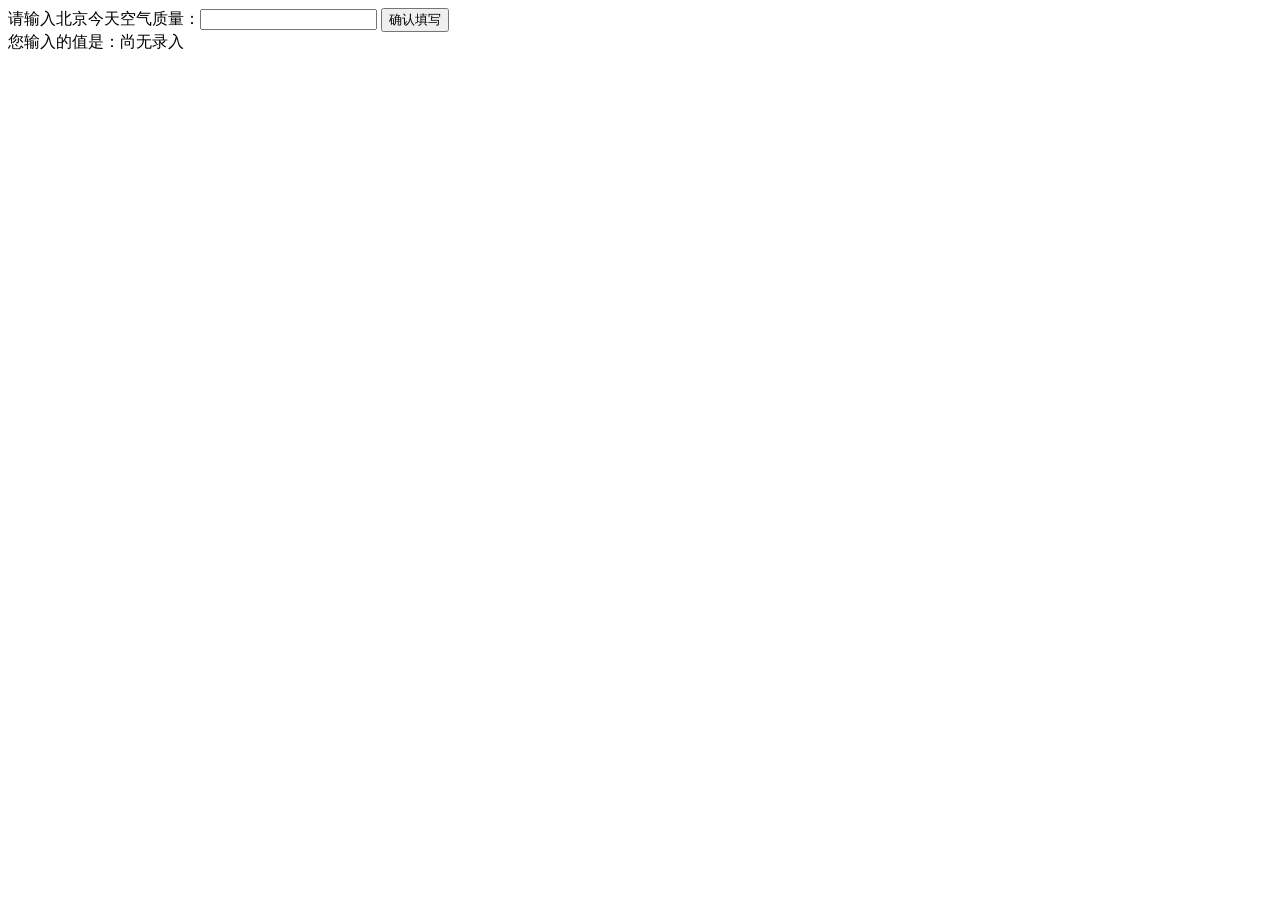
<file: task_13/index.html>
<!DOCTYPE html>
<html>
  <head>
    <meta charset="utf-8">
    <title>IFE JavaScript Task 01</title>
  </head>
<body>

  <label>请输入北京今天空气质量：<input id="aqi-input" type="text"></label>
  <button id="button">确认填写</button>

  <div>您输入的值是：<span id="aqi-display">尚无录入</span></div>

<script type="text/javascript">

(function() {
  /*  
  在注释下方写下代码
  给按钮button绑定一个点击事件
  在事件处理函数中
  获取aqi-input输入的值，并显示在aqi-display中
  */

  // 简单的 id 选择器，简化代码
  function $ ( id ) {
    return document.getElementById(id);
  }

  var btn     = $('button'),
      input   = $('aqi-input'),
      display = $('aqi-display');

  btn.addEventListener( 'click', function(){
    // 获取输入值，如果没有输入，获取结果为“尚无录入”
    var result = input.value ? input.value : "尚无录入";
    // 显示结果
    display.innerHTML = result;
  } );
  
})();

</script>
</body>
</html>
</file>
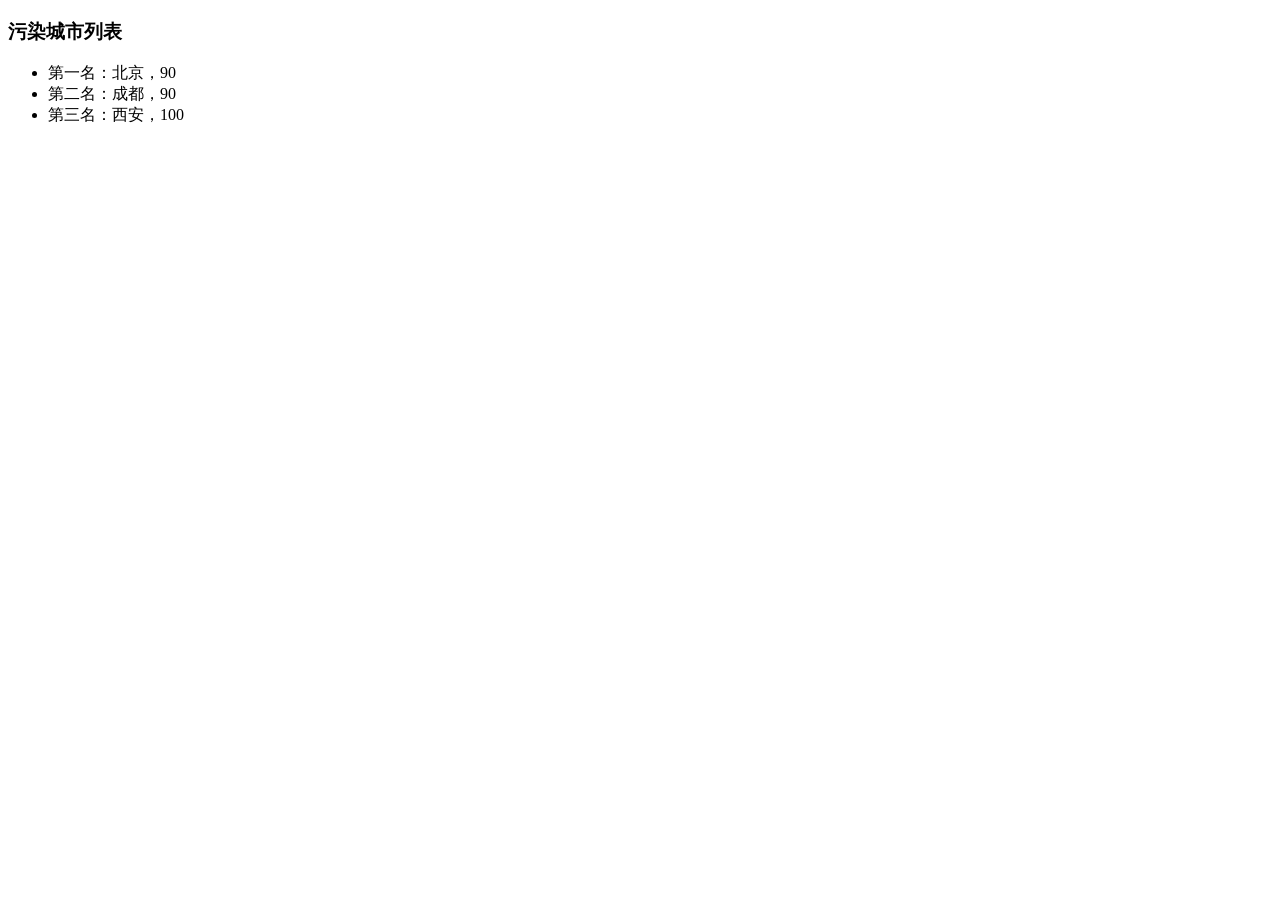
<file: task_14/index.html>
<!DOCTYPE html>
<html>
  <head>
    <meta charset="utf-8">
    <title>IFE JavaScript Task 01</title>
  </head>
<body>

  <h3>污染城市列表</h3>
  <ul id="aqi-list">
<!--   
    <li>第一名：福州（样例），10</li>
    <li>第二名：福州（样例），10</li> -->
  </ul>

<script type="text/javascript">

var aqiData = [
  ["北京", 90],
  ["上海", 50],
  ["福州", 10],
  ["广州", 50],
  ["成都", 90],
  ["西安", 100]
];

(function () {

  /*
  在注释下方编写代码
  遍历读取aqiData中各个城市的数据
  将空气质量指数大于60的城市显示到aqi-list的列表中
  */

  // 数字转汉字
  var num2Chinese = {
    0: '一',
    1: '二',
    2: '三',
    3: '四',
    4: '五',
    5: '六'
  };

  var list = document.getElementById('aqi-list');

  // 渲染
  function render () {
    list.innerHTML = aqiData.map(function (el, index) {
      return '<li>第' + num2Chinese[index] + '名：' + el[0] + '，' + el[1] +'</li>';
    }).join('');
  }

  aqiData = aqiData.filter(function (el) {   // 筛选大于60的城市
    return el[1] > 60;
  }).sort(function (a, b) {                  // 排序
    return a[1] < b[1];
  });

  render();
})();

</script>
</body>
</html>
</file>
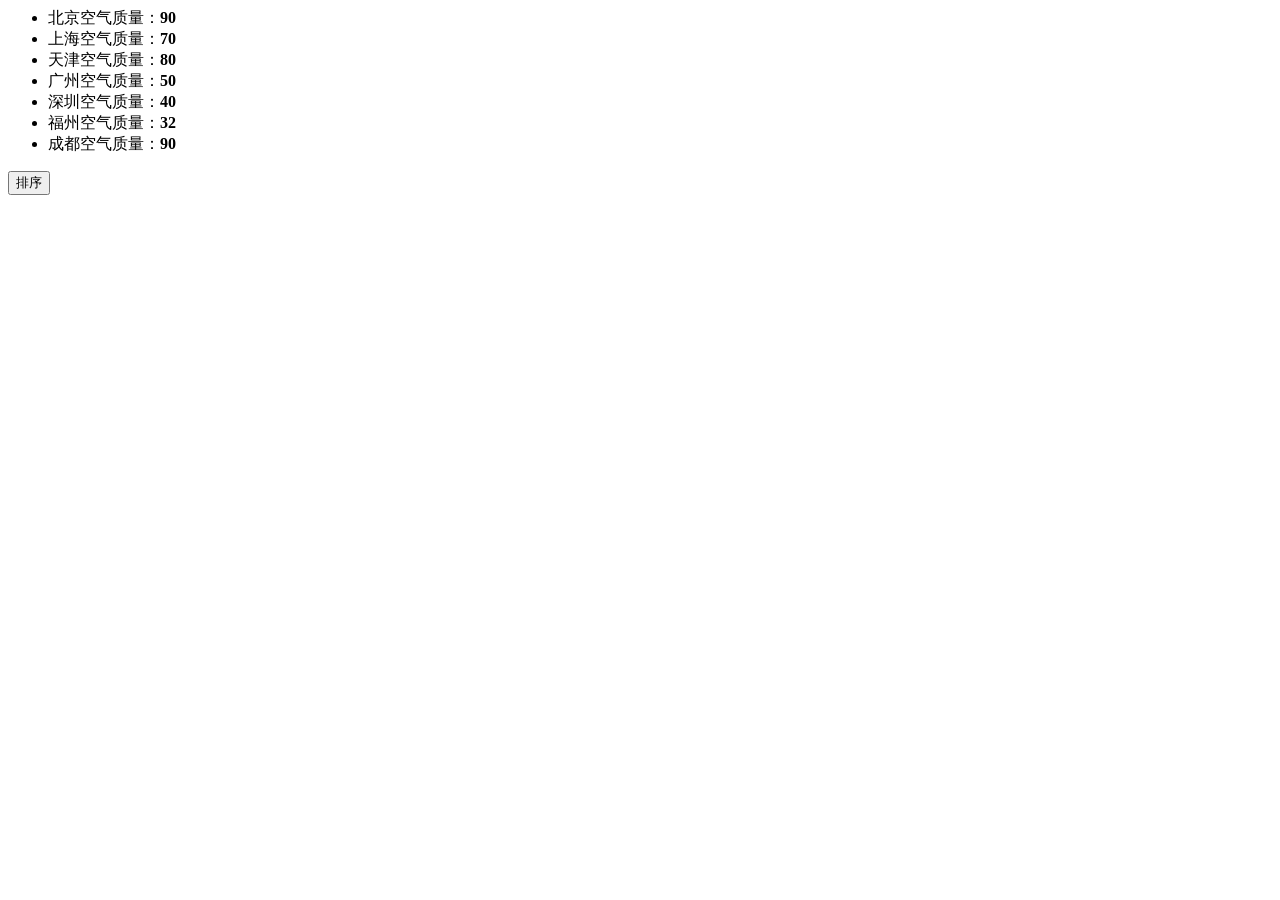
<file: task_15/index.html>
<!DOCTYPE>
<html>
  <head>
    <meta charset="utf-8">
    <title>IFE JavaScript Task 01</title>
  </head>
<body>

  <ul id="source">
    <li>北京空气质量：<b>90</b></li>
    <li>上海空气质量：<b>70</b></li>
    <li>天津空气质量：<b>80</b></li>
    <li>广州空气质量：<b>50</b></li>
    <li>深圳空气质量：<b>40</b></li>
    <li>福州空气质量：<b>32</b></li>
    <li>成都空气质量：<b>90</b></li>
  </ul>

  <ul id="resort">
    <!-- 
    <li>第一名：北京空气质量：<b>90</b></li>
    <li>第二名：北京空气质量：<b>90</b></li>
    <li>第三名：北京空气质量：<b>90</b></li>
     -->

  </ul>

  <button id="sort-btn">排序</button>

<script type="text/javascript">
/*
 * $ 方法
 * id 选择器
 * 返回一个 html element
 */
function $ ( id ) {
  return document.getElementById(id);
}

/**
 * getData方法
 * 读取id为source的列表，获取其中城市名字及城市对应的空气质量
 * 返回一个数组，格式见函数中示例
 */
function getData() {
  /*
  coding here
  */

  /*
  data = [
    ["北京", 90],
    ["北京", 90]
    ……
  ]
  */

  var data = [];
  var list = Array.from(document.querySelectorAll('#source li'));

  list.forEach(function ( el, index ) {
    var unit = [];

    // 用正则提取城市名
    // [\u4e00-\u9fa5] 匹配中文字符
    unit[0] = /([\u4e00-\u9fa5]+)空气/.exec(el.innerHTML)[1];
    unit[1] = /\d+/.exec(el.innerHTML)[0];

    data.push(unit);   
  })

  return data;

}


/**
 * sortAqiData
 * 按空气质量对data进行从小到大的排序
 * 返回一个排序后的数组
 */
function sortAqiData(data) {
  return data.sort(function (a, b) {
    return a[1] > b[1];
  });
}


/**
 * render
 * 将排好序的城市及空气质量指数，输出显示到id位resort的列表中
 * 格式见ul中的注释的部分
 */
function render(data) {
  var num2Chinese = {
    0: '一',
    1: '二',
    2: '三',
    3: '四',
    4: '五',
    5: '六',
    6: '七'
  };

  var resortList = $('resort');
  resortList.innerHTML = data.map(function (el, index) {
    return '<li>第' + num2Chinese[index] + '名：' + el[0] + '空气质量：<b>' + el[1] + '</b></li>'
  }).join('');
}

function btnHandle() {
  var aqiData = getData();
  aqiData = sortAqiData(aqiData);
  render(aqiData);
}


function init() {
  // 在这下面给sort-btn绑定一个点击事件，点击时触发btnHandle函数
  var btn = $('sort-btn');
  btn.addEventListener('click', btnHandle);
}

init();

</script>
</body>
</html>
</file>
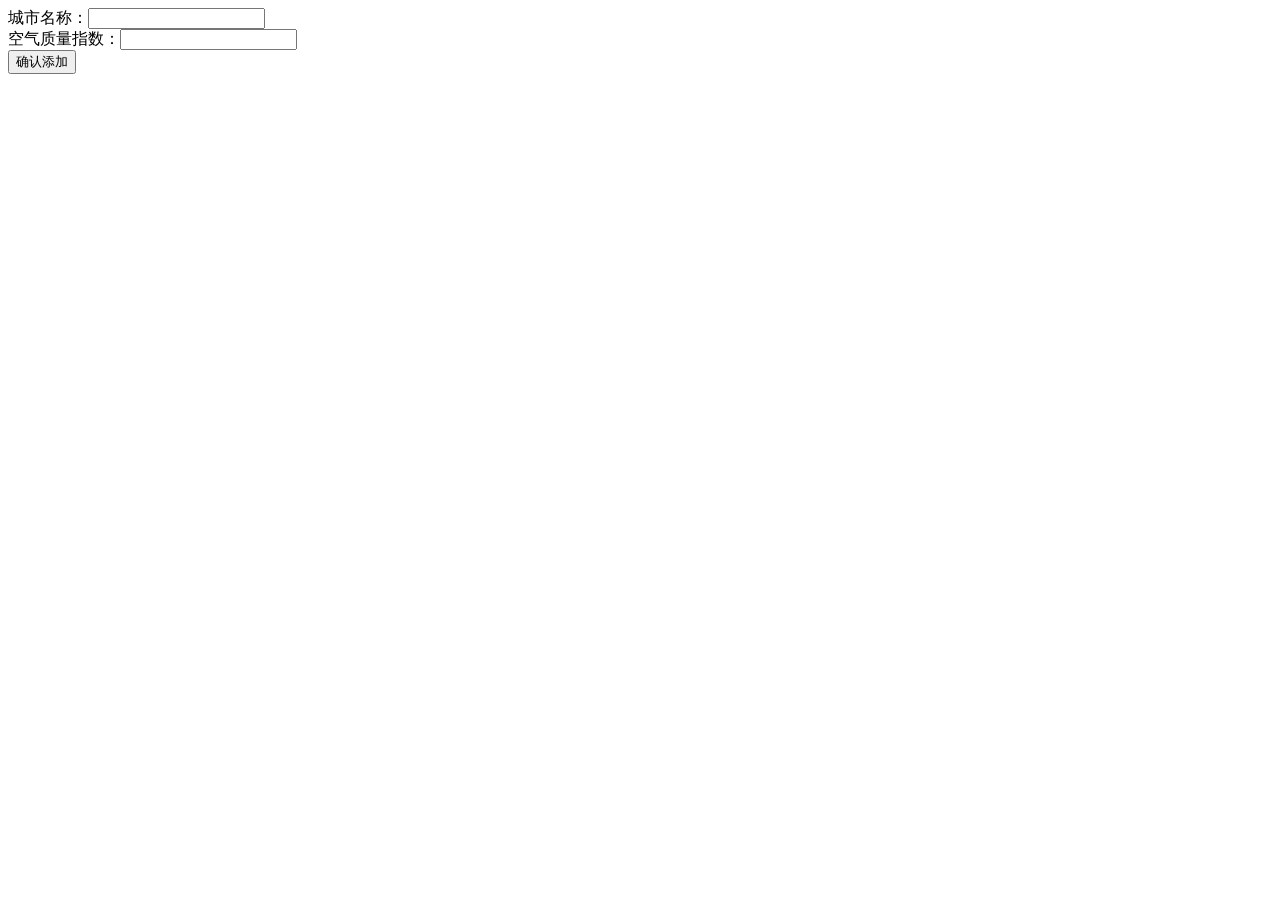
<file: task_16/index.html>
<!DOCTYPE>
<html>
  <head>
    <meta charset="utf-8">
    <title>IFE JavaScript Task 01</title>
    <script src="task.js"></script>
  </head>
<body>

  <div>
    <label>城市名称：<input id="aqi-city-input" type="text"></label><br>
    <label>空气质量指数：<input id="aqi-value-input" type="text"></label><br>
    <button id="add-btn">确认添加</button>
  </div>
  <table id="aqi-table">
  <!-- 
    <tr>
      <td>城市</td><td>空气质量</td><td>操作</td>
    </tr>
    <tr>
      <td>北京</td><td>90</td><td><button>删除</button></td>
    </tr>
    <tr>
      <td>北京</td><td>90</td><td><button>删除</button></td>
    </tr>
   -->
  </table>

</body>
</html>
</file>
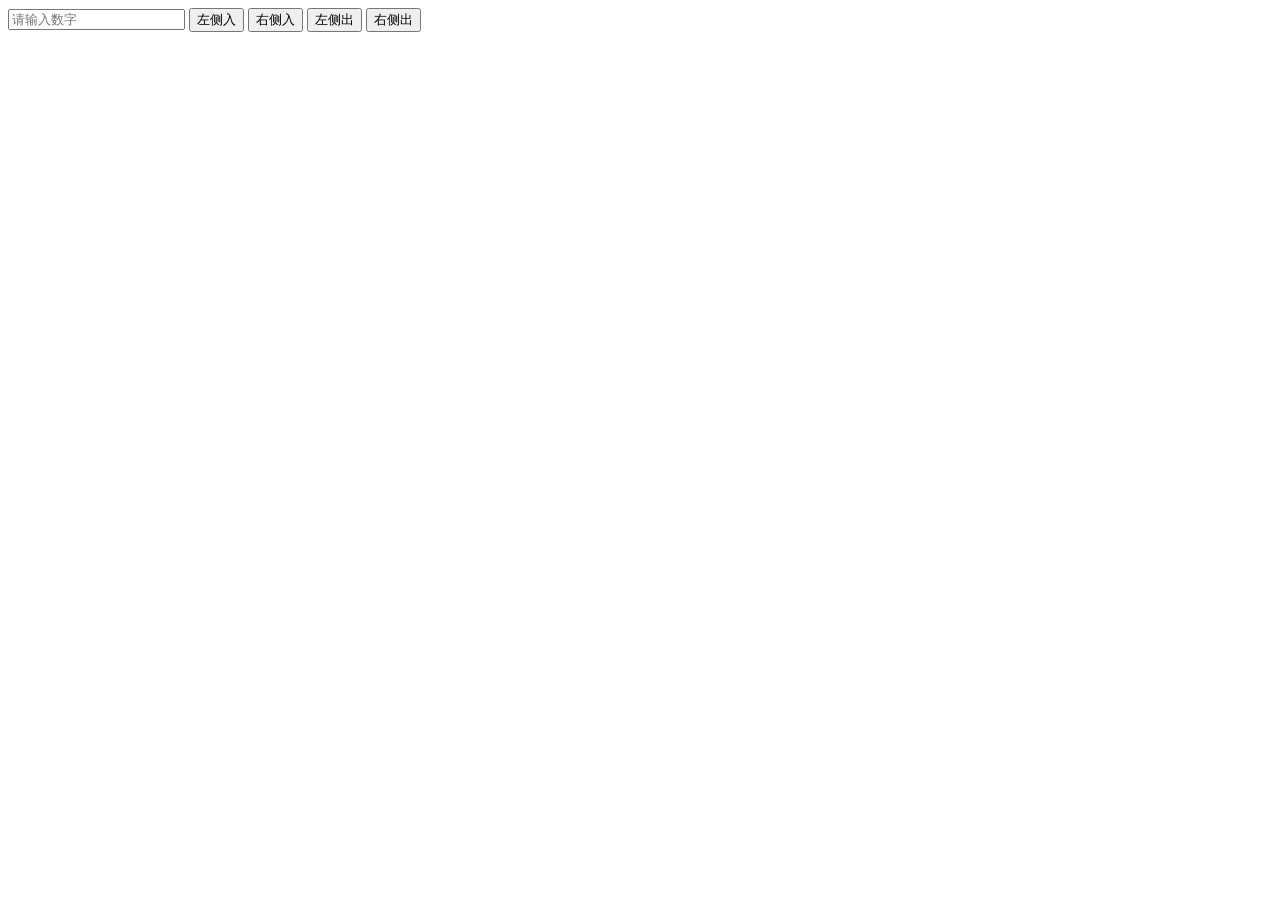
<file: task_18/index.html>
<!doctype html>
<html lang="en">
<head>
  <meta charset="UTF-8">
  <title>IFE JavaScript Task 02</title>
  <link rel="stylesheet" href="style.css">
  <script src="task.js"></script>
</head>
<body>
  <input type="text" placeholder="请输入数字">
  <button>左侧入</button>
  <button>右侧入</button>
  <button>左侧出</button>
  <button>右侧出</button>

  <div id="queue-wrap"></div>
</body>
</html>
</file>
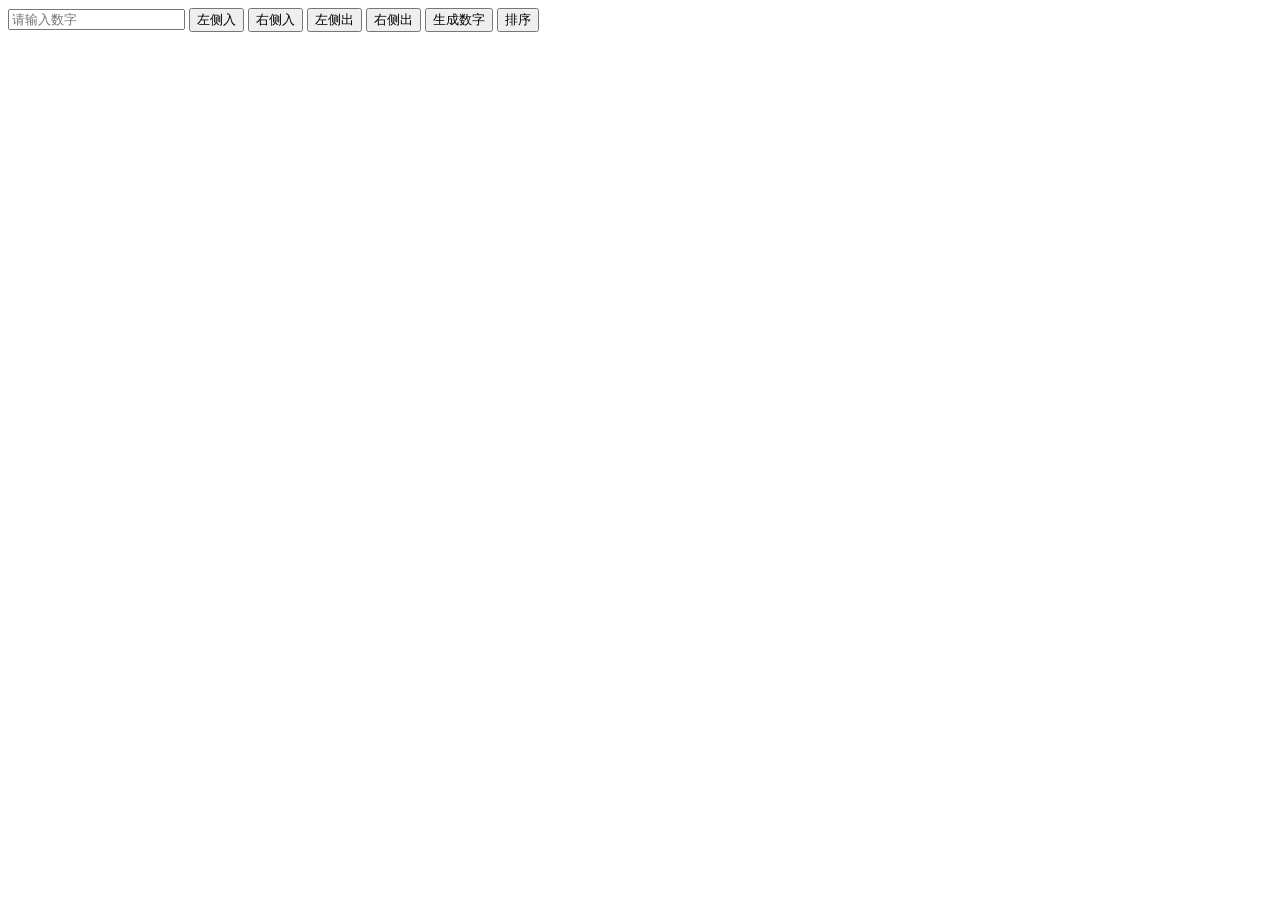
<file: task_19/index.html>
<!doctype html>
<html lang="en">
<head>
  <meta charset="UTF-8">
  <title>任务19</title>
  <link rel="stylesheet" href="style.css">
</head>
<body>
  <input type="text" placeholder="请输入数字">
  <button id="unshift">左侧入</button>
  <button id="push">右侧入</button>
  <button id="shift">左侧出</button>
  <button id="pop">右侧出</button>
  <button id="generate">生成数字</button>
  <button id="sort">排序</button>

  <div id="queue-wrap"></div>
  <script src="task.js"></script>
</body>
</html>
</file>
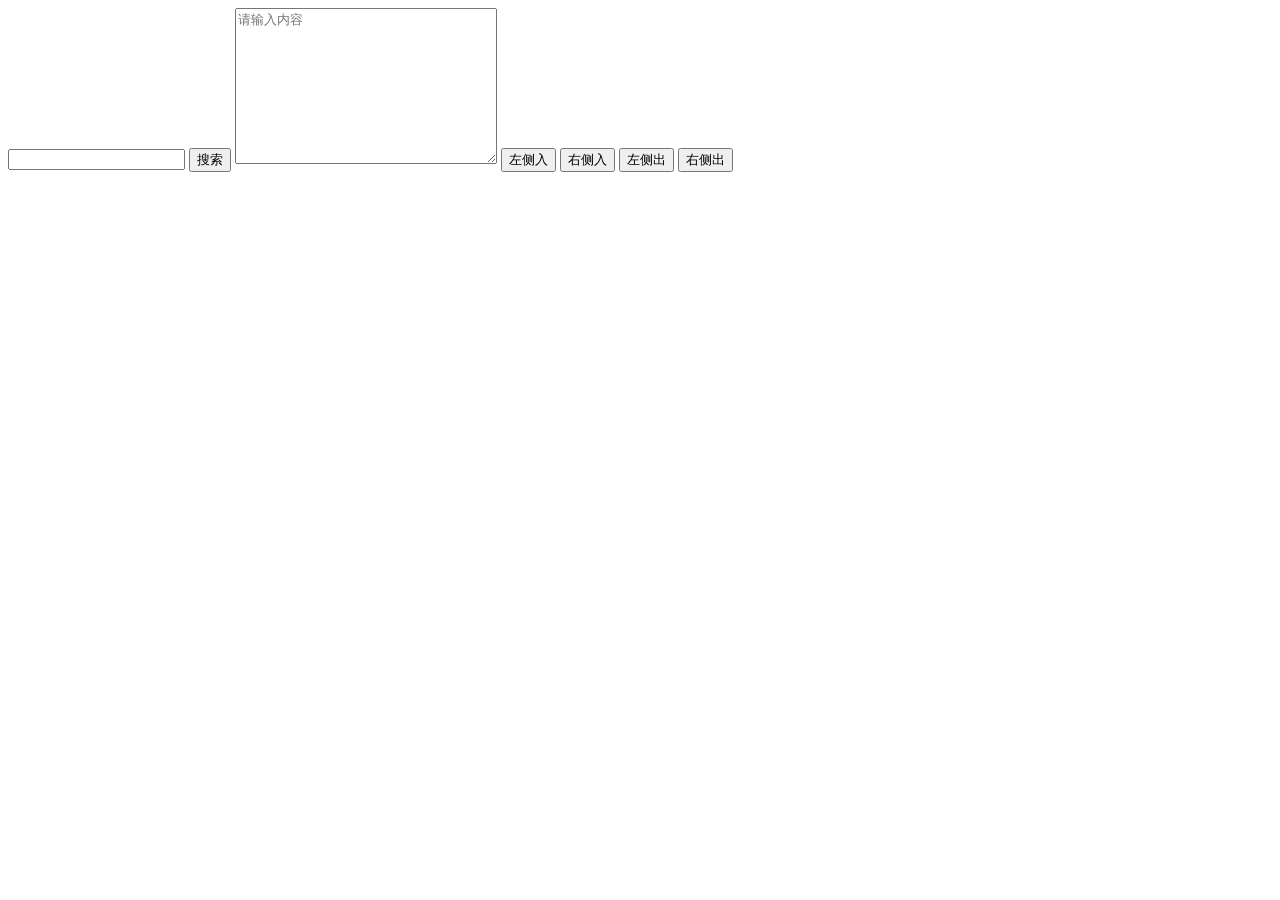
<file: task_20/index.html>
<!doctype html>
<html lang="en">
<head>
  <meta charset="UTF-8">
  <title>IFE JavaScript Task 08</title>
  <link rel="stylesheet" href="style.css">
</head>
<body>
  <input type="text" id="search-input">
  <button id="search">搜索</button>
  <textarea name="" id="input" cols="30" rows="10" placeholder="请输入内容"></textarea>
  <button id="unshift">左侧入</button>
  <button id="push">右侧入</button>
  <button id="shift">左侧出</button>
  <button id="pop">右侧出</button>
  <div id="queue-wrap"></div>
  <script src="task.js"></script>
</body>
</html>
</file>
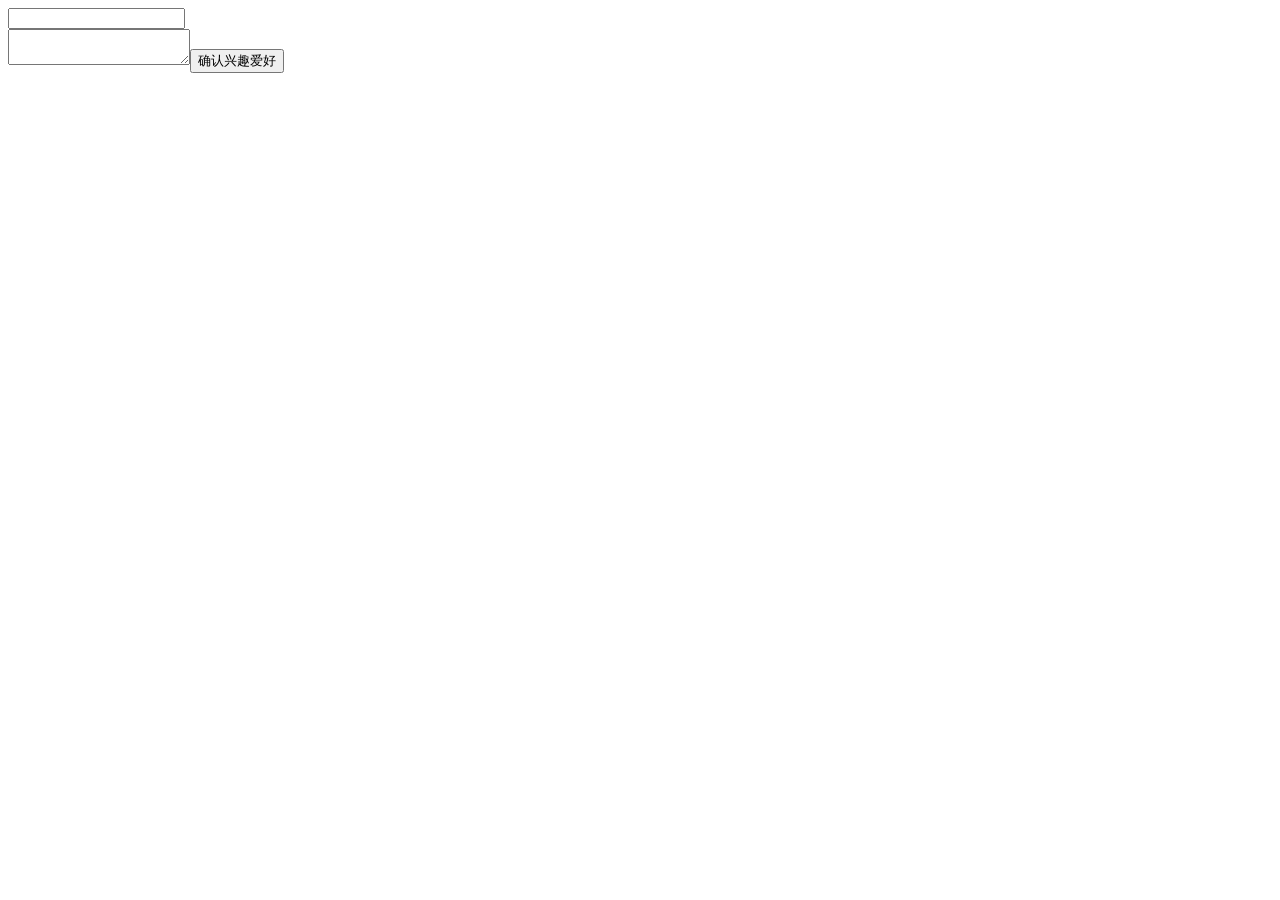
<file: task_21/index.html>
<!doctype html>
<html lang="en">
<head>
  <meta charset="UTF-8">
  <title>IFE JavaScript Task 08</title>
  <link rel="stylesheet" href="style.css">
</head>
<body>
  <div id="tag"></div>
  <div id="hobby"></div>
  <script src="task.js"></script>
</body>
</html>
</file>
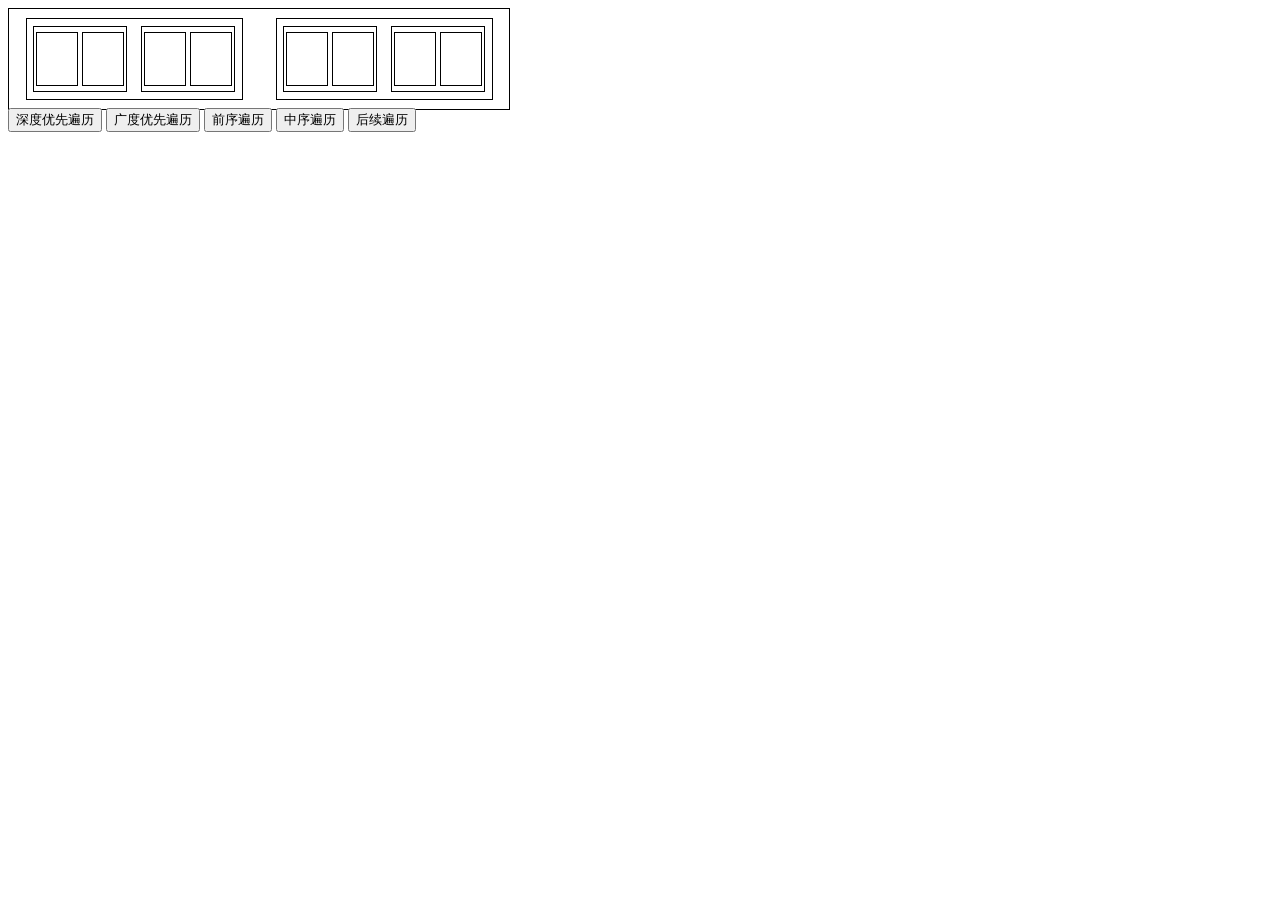
<file: task_22/index.html>
<!doctype html>
<html lang="en">
<head>
  <meta charset="UTF-8">
  <title>IFE JavaScript Task 10</title>
  <link rel="stylesheet" href="style.css">
</head>
<body>
  <div class="container"></div>
  <button id="dfs">深度优先遍历</button>
  <button id="bfs">广度优先遍历</button>
  <button id="dlr">前序遍历</button>
  <button id="ldr">中序遍历</button>
  <button id="lrd">后续遍历</button>
  <script src="task.js"></script>
</body>
</html>
</file>
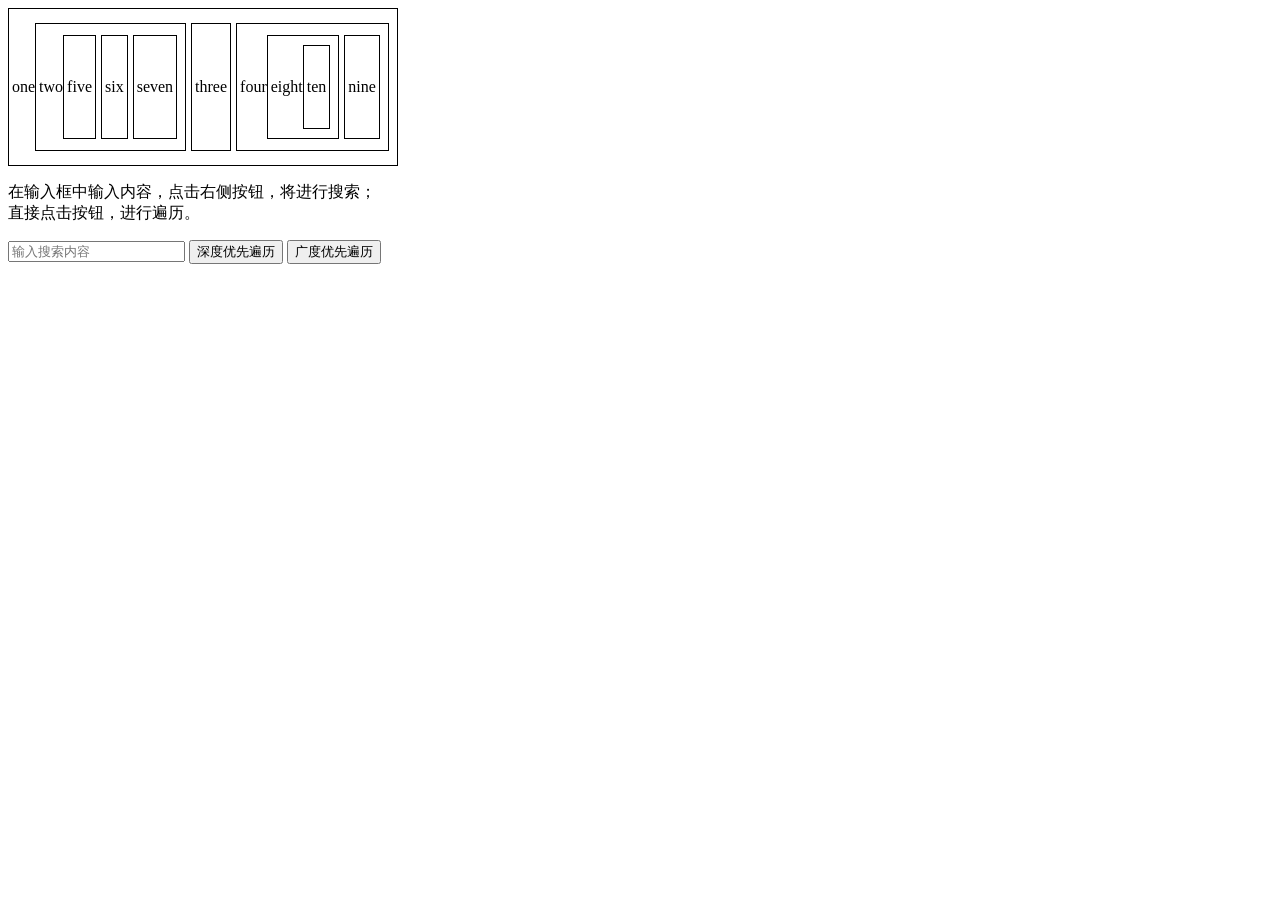
<file: task_23/index.html>
<!doctype html>
<html lang="en">
<head>
  <meta charset="UTF-8">
  <title>IFE JavaScript Task 11</title>
  <link rel="stylesheet" href="style.css">
</head>
<body>
  <div class="container"></div>
  <p>在输入框中输入内容，点击右侧按钮，将进行搜索；<br>直接点击按钮，进行遍历。</p>
  <input id="search" type="text" placeholder="输入搜索内容">
  <button id="dfs">深度优先遍历</button>
  <button id="bfs">广度优先遍历</button>
  <script src="task.js"></script>
</body>
</html>
</file>
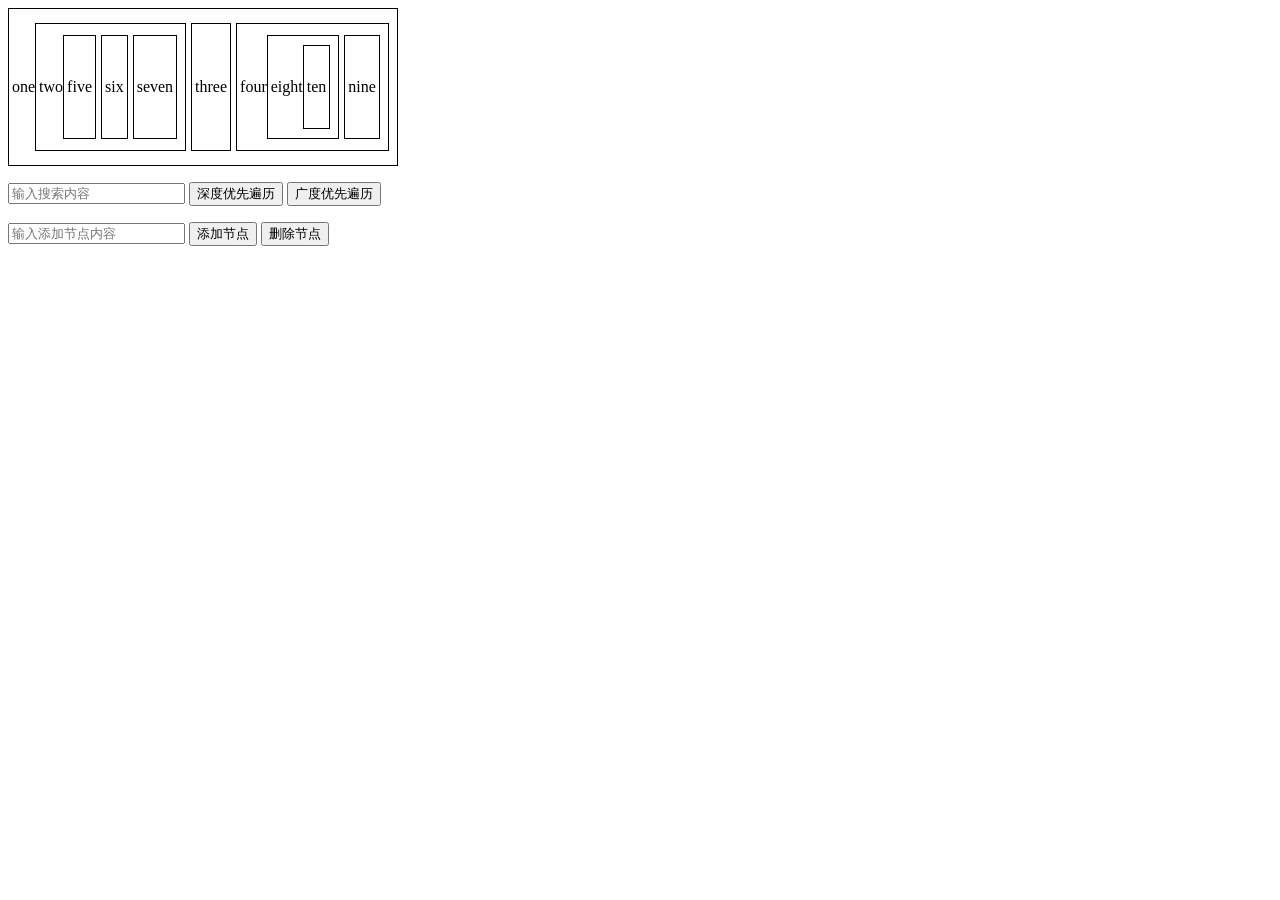
<file: task_24/index.html>
<!doctype html>
<html lang="en">
<head>
  <meta charset="UTF-8">
  <title>IFE JavaScript Task 11</title>
  <link rel="stylesheet" href="style.css">
</head>
<body>
  <div class="container"></div>
  <p>
    <input id="search" type="text" placeholder="输入搜索内容">
    <button id="dfs">深度优先遍历</button>
    <button id="bfs">广度优先遍历</button>
  </p>
  <p>
    <input id="input" type="text" placeholder="输入添加节点内容">
    <button id="add">添加节点</button>
    <button id="remove">删除节点</button>
  </p>
  <script src="task.js"></script>
</body>
</html>
</file>
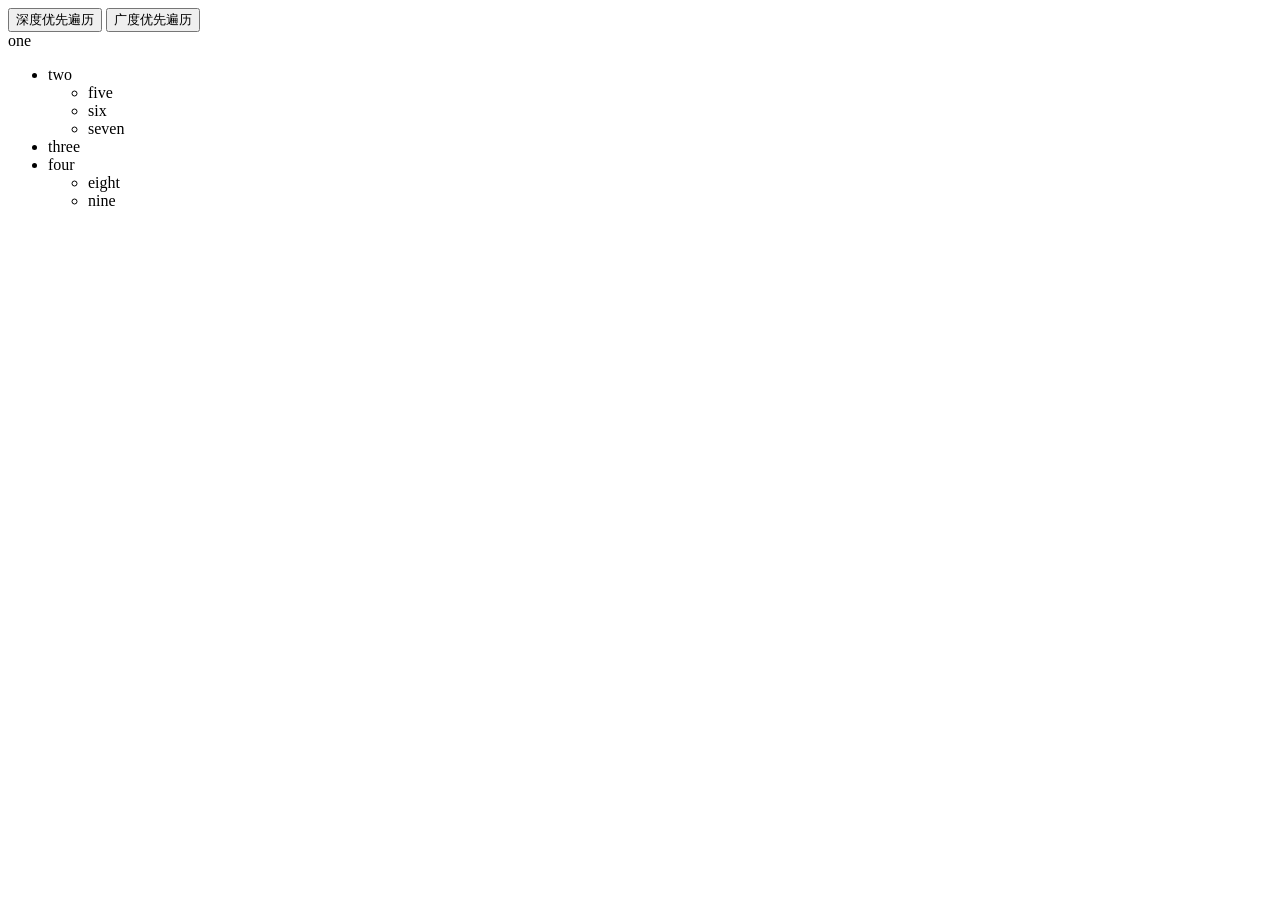
<file: task_25/index.html>
<!doctype html>
<html lang="en">
<head>
  <meta charset="UTF-8">
  <title>Document</title>
  <link rel="stylesheet" href="style.css">
</head>
<body>
  <button id="dfc">深度优先遍历</button>
  <button id="bfc">广度优先遍历</button>
  <div id="tree-container"></div>
  <script src="task.js"></script>
</body>
</html>
</file>
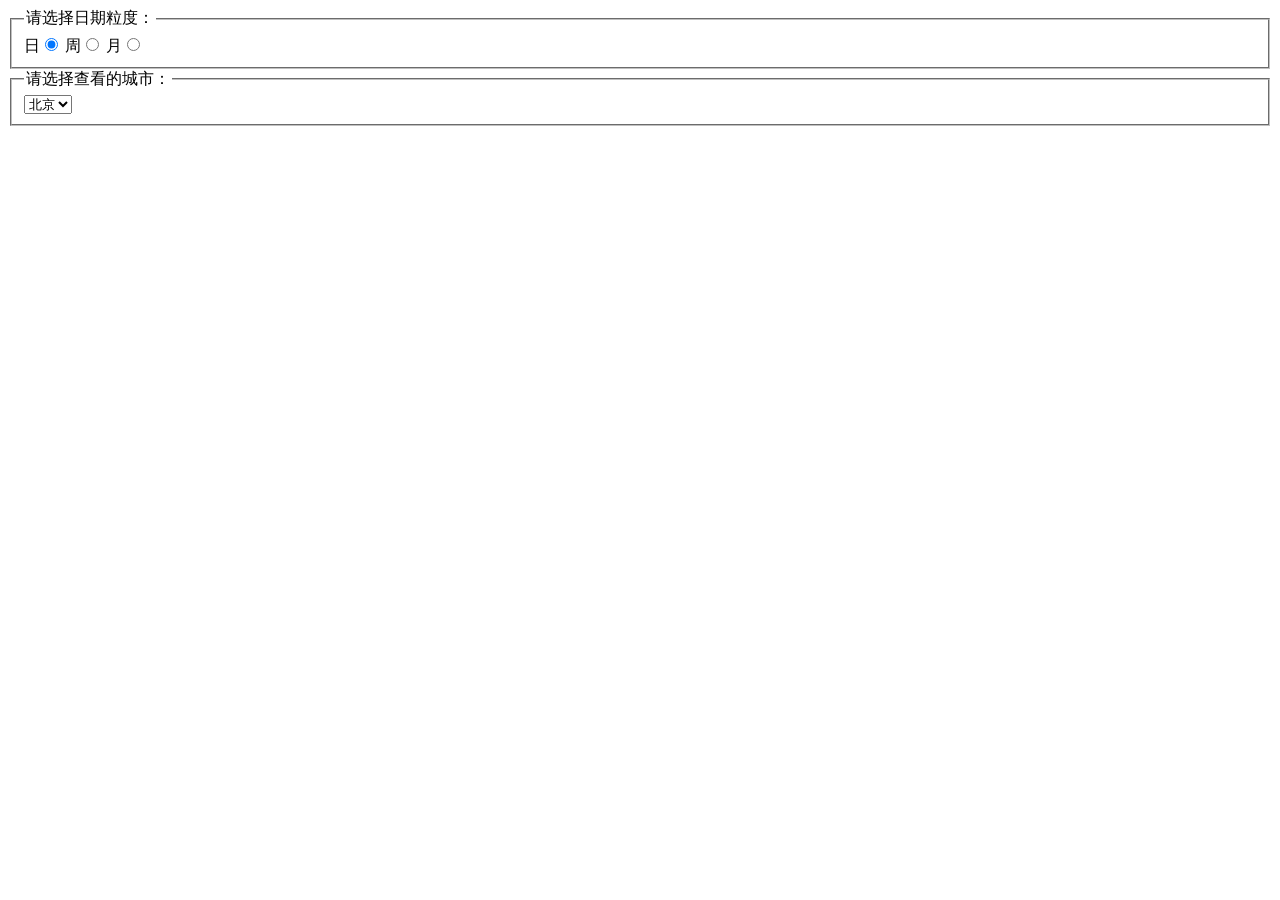
<file: task_17/task.html>
<!DOCTYPE>
<html>
  <head>
    <meta charset="utf-8">
    <title>IFE JavaScript Task 01</title>
    <style>
      .aqi-chart-wrap {
        height: 500px;
        position: relative;
      }
      .aqi-chart-wrap div {
        position: absolute;

        bottom: 0;

        left: 50%;
        transform: translateX(-50%);

        white-space: nowrap;
      }
    </style>
    <script src="task.js"></script>
  </head>
<body>
  <fieldset id="form-gra-time">
    <legend>请选择日期粒度：</legend>
    <label>日<input name="gra-time" value="day" type="radio" checked="checked"></label>
    <label>周<input name="gra-time" value="week" type="radio"></label>
    <label>月<input name="gra-time" value="month" type="radio"></label>
  </fieldset>

  <fieldset>
    <legend>请选择查看的城市：</legend>
    <select id="city-select">
      <option>北京</option>
    </select>
  </fieldset>

  <div class="aqi-chart-wrap">
  </div>
</body>
</html>
</file>
<file: task_18/style.css>
#queue-wrap {
  margin-top: 10px;
  height: 200px;
  position: relative;
}

#queue-wrap div {
  position: absolute;
  bottom: 0;
}

#queue-wrap span {
  display: inline-block;
  width: 15px;
  margin-right: 1px;

  color: #000;
  background-color: red;

  position: relative;
}

#queue-wrap span em {
  position: absolute;
  bottom: -16px;
  text-align: center;
  font-size: 9px;
  font-style: normal;
  left: 50%;
  transform: translateX(-50%);
}
</file>
<file: task_19/style.css>
#queue-wrap {
  height: 200px;
  margin-top: 10px;
  position: relative;
}

#queue-wrap div {
  position: absolute;
  bottom: 0;
}

#queue-wrap span {
  width: 15px;
  display: inline-block;
  margin-right: 3px;
  background-color: red;
  position: relative;
}

#queue-wrap span em {
  position: absolute;
  bottom: -16px;
  text-align: center;
  font-size: 9px;
  font-style: normal;
  left: 50%;
  transform: translateX(-50%);
}
</file>
<file: task_20/style.css>
.high-light {
  background-color: red;
  color: #fff;
}
</file>
<file: task_21/style.css>
.high-light {
  background-color: red;
  color: #fff;
}
</file>
<file: task_22/style.css>
.container {
  width: 500px;
  height: 100px;
}

.container div {
  width: 43%;
  height: 80%;

  background-color: #fff;
  border: 1px solid #000;

  display: flex;
  justify-content: space-around;
  align-items: center;
}

.container .highlight {
  background-color: red;
}

.container .root {
  width: 100%;
  height: 100%;
}
</file>
<file: task_23/style.css>
.container {
  display: flex;
}

.container div {
  height: 80%;

  background-color: #fff;
  color: #000;
  border: 1px solid #000;

  margin-right: 5px;
  padding: 3px;

  display: flex;
  align-items: center;
}

.container .root {
  height: 150px;
}

.container .selected {
  background-color: #ccc;
  color: #fff;
}

.container .highlight {
  background-color: red;
  color: #fff;
}
</file>
<file: task_24/style.css>
.container {
  display: flex;
}

.container div {
  height: 80%;

  background-color: #fff;
  color: #000;
  border: 1px solid #000;

  margin-right: 5px;
  padding: 3px;

  display: flex;
  align-items: center;
}

.container .root {
  height: 150px;
}

.container .selected {
  background-color: #ccc;
  color: #fff;
}

.container .highlight {
  background-color: red;
  color: #fff;
}
</file>
<file: task_25/style.css>
.highlight {
  background-color: red;
}
</file>
